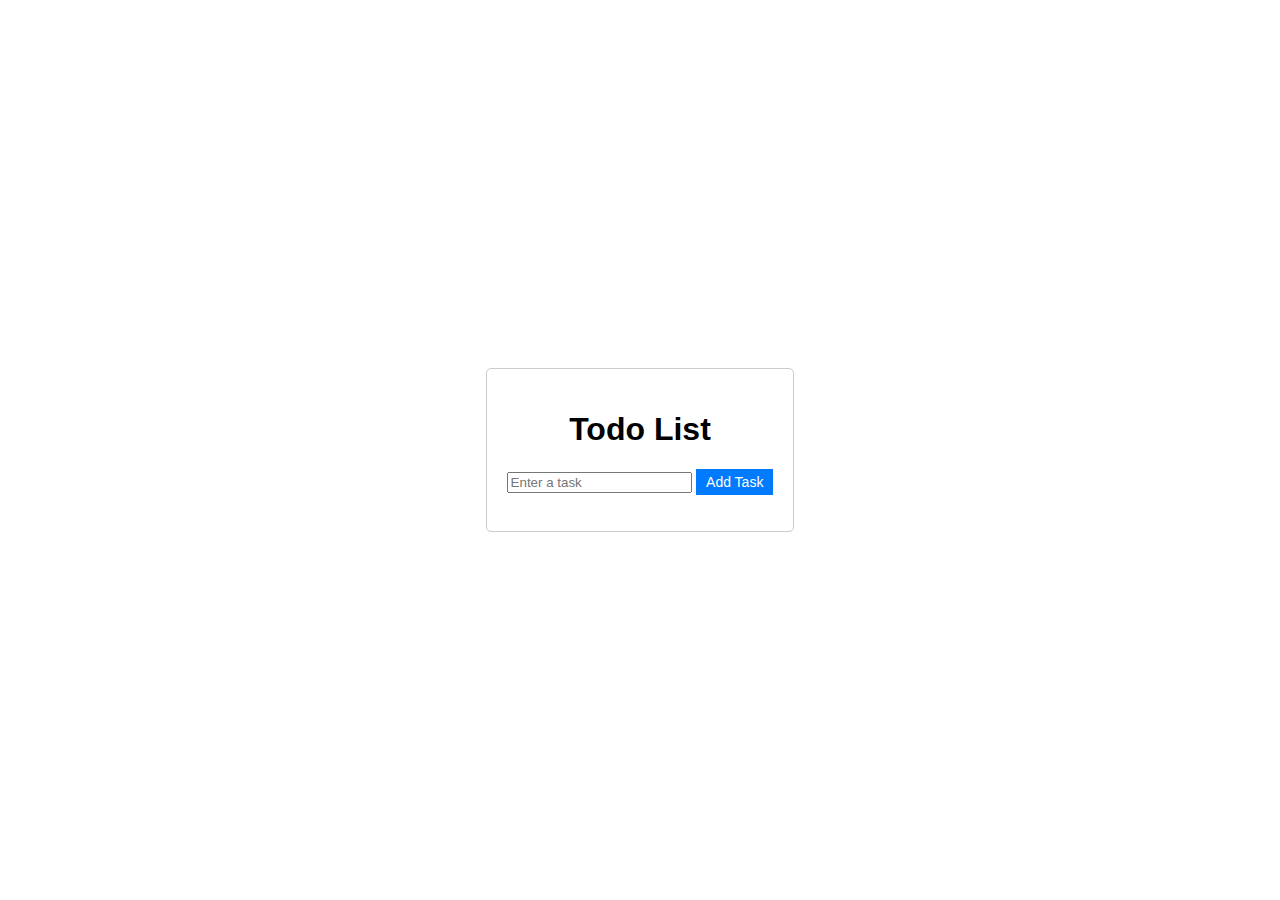
<file: ToDoList Local Storage/index.html>
<!DOCTYPE html>
<html lang="en">
<head>
  <meta charset="UTF-8">
  <meta name="viewport" content="width=device-width, initial-scale=1.0">
  <title>Todo List</title>
  <link rel="stylesheet" href="style.css">
</head>
<body>
  <div class="container">
    <h1>Todo List</h1>
    <input type="text" id="taskInput" placeholder="Enter a task">
    <button id="addButton">Add Task</button>
    <ul id="taskList"></ul>
  </div>
  <script src="script.js"></script>
</body>
</html>
</file>
<file: ToDoList Local Storage/style.css>
body {
    font-family: Arial, sans-serif;
    display: flex;
    justify-content: center;
    align-items: center;
    height: 100vh;
    margin: 0;
  }
  
  .container {
    text-align: center;
    border: 1px solid #ccc;
    padding: 20px;
    border-radius: 5px;
  }
  
  ul {
    list-style: none;
    padding: 0;
  }
  
  li {
    display: flex;
    align-items: center;
    justify-content: space-between;
    margin-bottom: 10px;
  }
  
  button {
    padding: 5px 10px;
    font-size: 14px;
    background-color: #007bff;
    color: #fff;
    border: none;
    cursor: pointer;
  }
</file>
